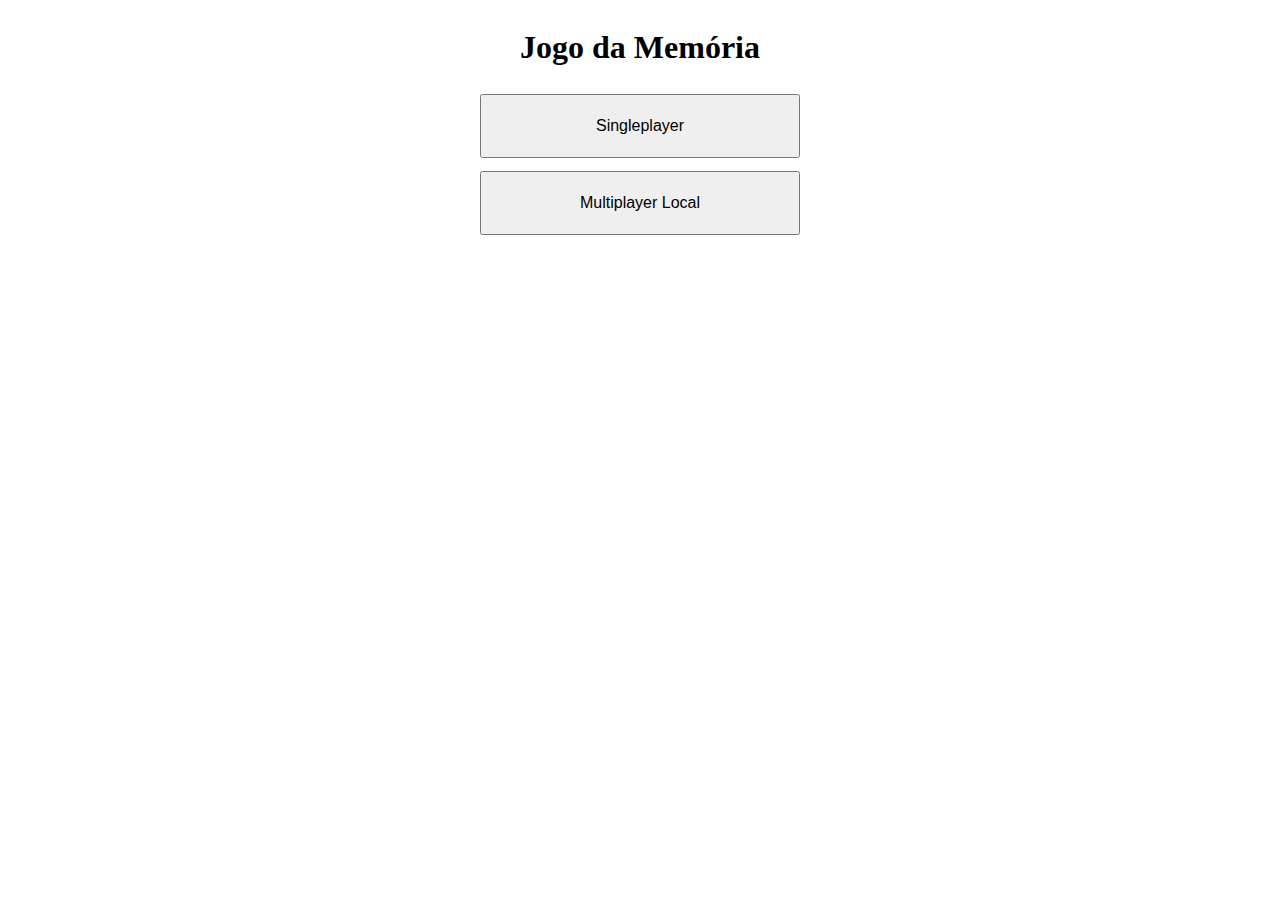
<file: index.html>
<!DOCTYPE html>
<html lang="pt-br">
<head>
    <meta charset="UTF-8">
    <meta http-equiv="X-UA-Compatible" content="IE=edge">
    <meta name="viewport" content="width=device-width, initial-scale=1.0">
    <title>Jogo da Memória</title>
    <link rel="stylesheet" type="text/css" href="css/style.css">
    <script src="js/menu.js"></script>
</head>

<body>
    <div id="titulo">
        <h1>Jogo da Memória</h1>
    </div>
    <div id="menu">
        <button id="single" type="button" onclick="mudarURL('gameSingleplayer')">Singleplayer</button>
        <button id="multi" type="button" onclick="mudarURL('gameSingleplayer')">Multiplayer Local</button>
    </div>
</body>
</html>
</file>
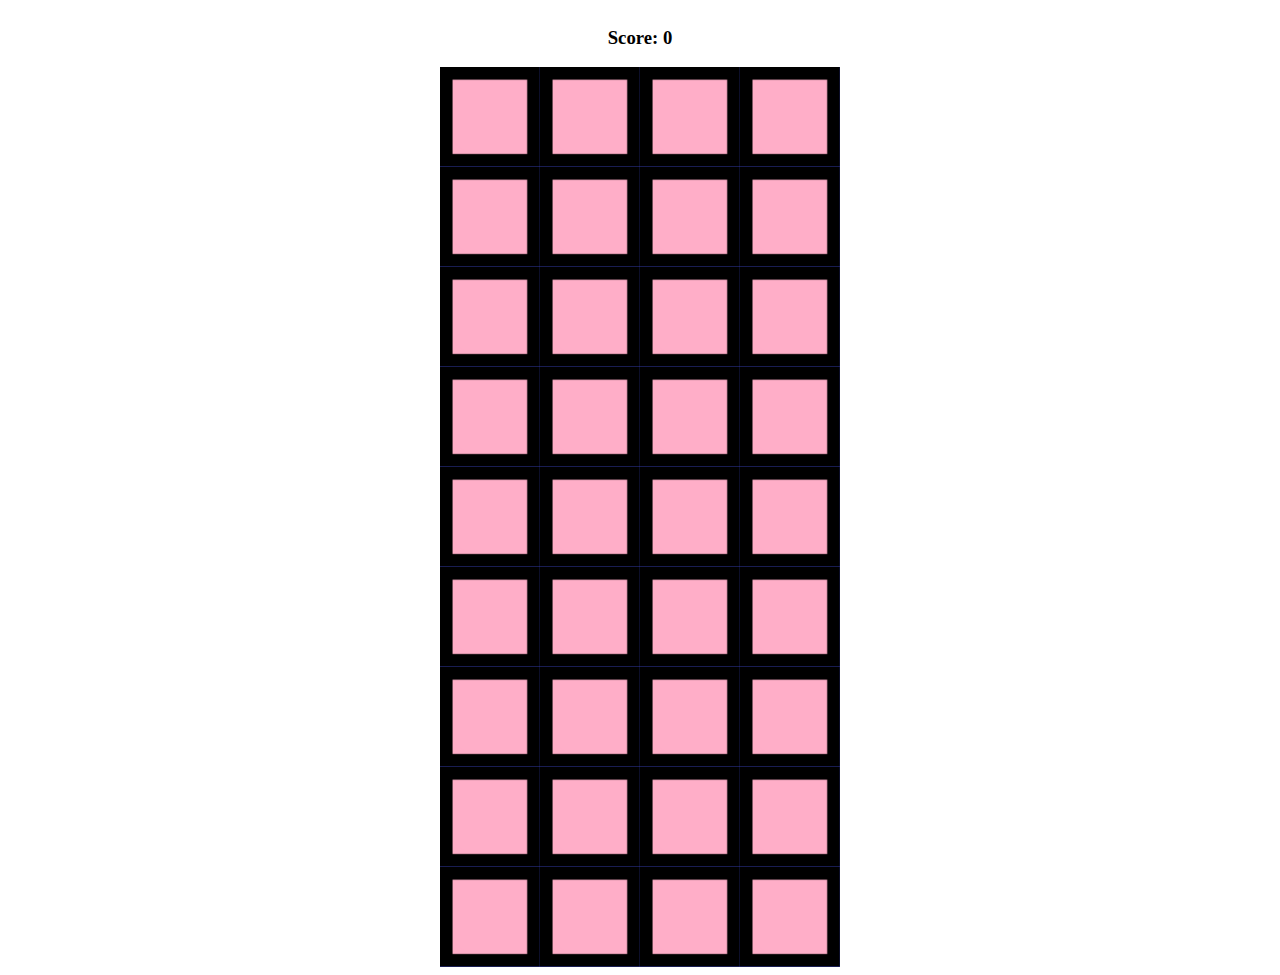
<file: gameSingleplayer.html>
<!DOCTYPE html>
<html lang="pt-br">
<head>
    <meta charset="UTF-8">
    <meta http-equiv="X-UA-Compatible" content="IE=edge">
    <meta name="viewport" content="width=device-width, initial-scale=1.0">
    <title>Memory Game JS</title>
    <link rel="stylesheet" type="text/css" href="css/style.css">
</head>
<body>
    
    <h3>Score: <span id="result">0</span></h3>

    <div id="grid"></div>

    <script src="js/app.js"></script>
</body>
</html>
</file>
<file: css/style.css>
body {
    display: flex;
    flex-direction: column;
    align-items: center;
}

#grid {
    display: flex;
    flex-wrap: wrap;
    width: 400px;
}

@media only screen and (max-width: 600px) {
    
    #grid img {
        height: 100px;
    }
}

#grid img {
    height: 100px;
}

#menu {
    display: flex;
    flex-direction: column;
    align-items: center;
}

#menu button {
    height: 4em;
    width: 20em;
    margin: 2%;
    font-size: 16px;
}
</file>
